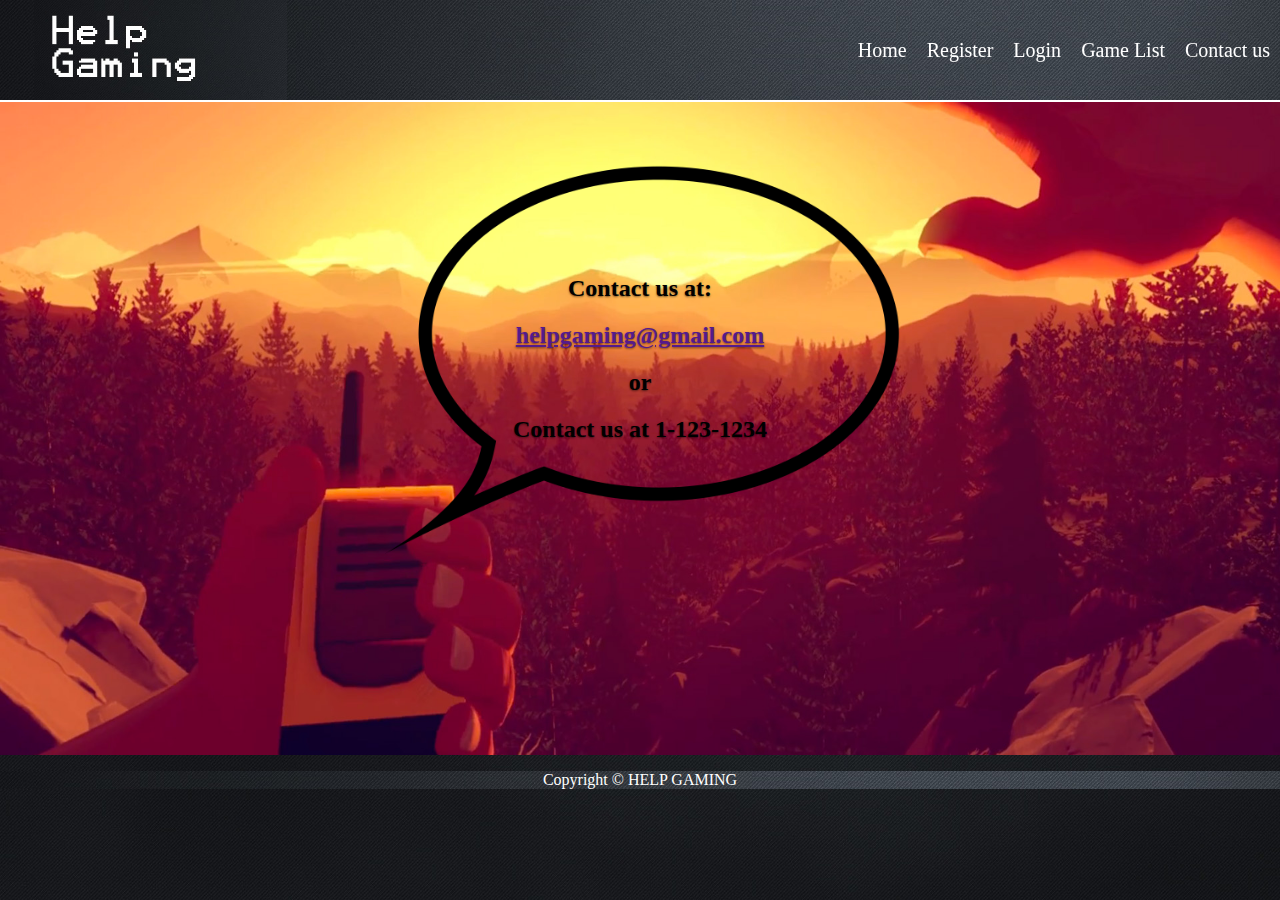
<file: contactus.html>
<!DOCTYPE HTML>
<html lang="en">
<head>
<title>HELP GAMING</title>
<link rel="stylesheet" href="assets/style.css" />
<script src="assets/jquery3.js"></script>
<script src="assets/scripts.js"></script>
<meta charset="utf-8">
</head>
<body>

<header>

<div class="page-width">

<a class="logo" href="index.html"></a>

<nav>

<div class="menubutton"></div>

<ul class="menubtns">
<li><a href="index.html">Home</a></li>
<li><a href="register.html">Register</a></li>
<li><a href="login.html">Login</a></li>
<li><a href="gamelist.html">Game List</a></li>
<li><a href="contactus.html">Contact us</a></li>
</ul>

</nav>

</div>

</header>

<div class="container contactUs">
<div class="page-width"></div>
<div class="half-size full-mobile">&nbsp;</div>
<div class="full-mobile">

<div class="contact_message">
	<h2>Contact us at: </h2>
	<h2><a href="">helpgaming@gmail.com</a></h2>
	<h2>or</h2>
	<h2>Contact us at 1-123-1234</h2>
</div>

</div>
</div>


<footer>
<p>Copyright &#169; HELP GAMING</p>
</footer> 

</body>
</html>
</file>
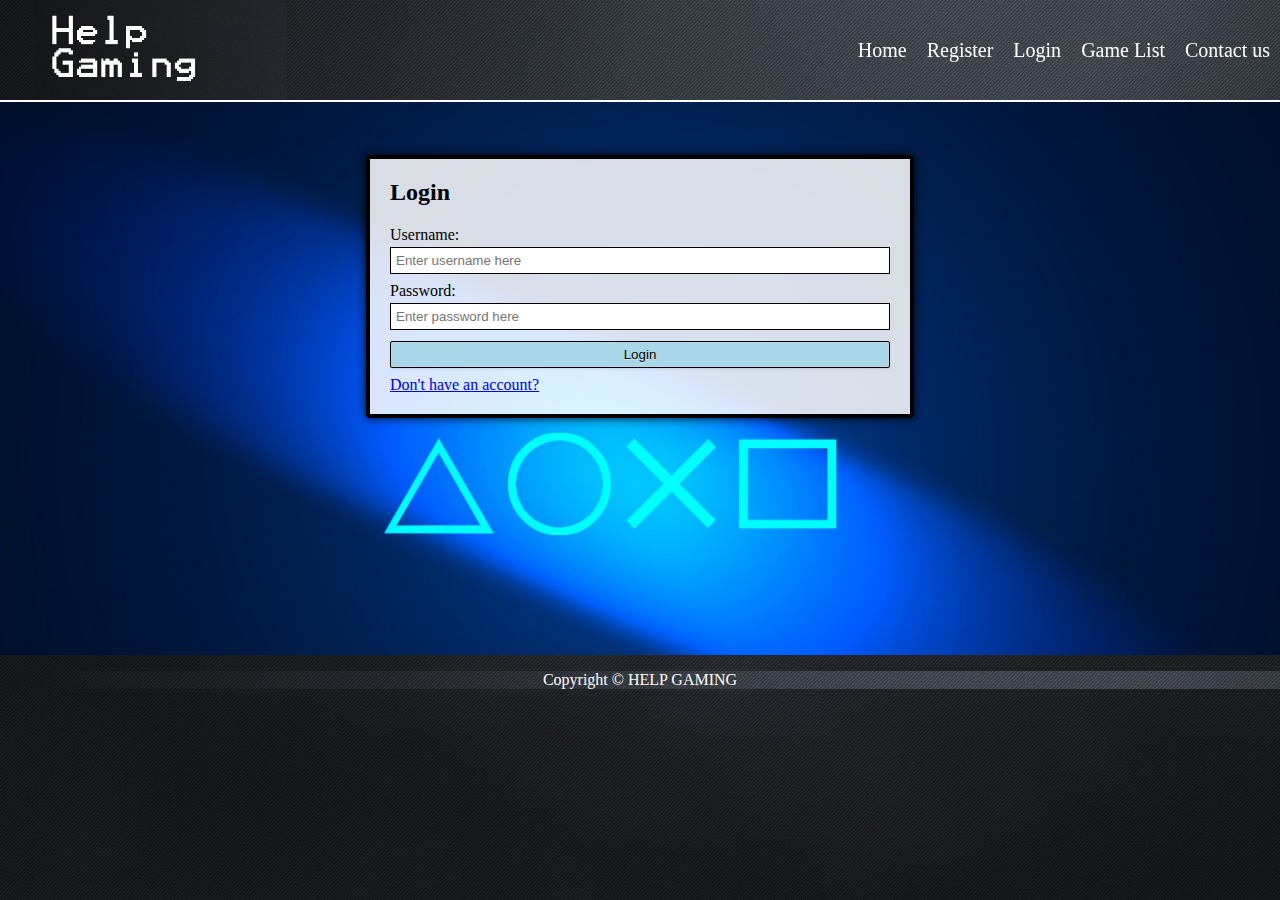
<file: login.html>
<!DOCTYPE HTML>
<html lang="en">
<head>
<title>HELP GAMING</title>
<link rel="stylesheet" href="assets/style.css" />
<script src="assets/jquery3.js"></script>
<script src="assets/scripts.js"></script>
<meta charset="utf-8">
</head>
<body>

<header>

<div class="page-width">

<a class="logo" href="index.html"></a>

<nav>

<div class="menubutton"></div>

<ul class="menubtns">
<li><a href="index.html">Home</a></li>
<li><a href="register.html">Register</a></li>
<li><a href="login.html">Login</a></li>
<li><a href="gamelist.html">Game List</a></li>
<li><a href="contactus.html">Contact us</a></li>
</ul>

</nav>


</div>

</header>

<div class="container loginpage">
	


<div class="page-width">

<div class="login_register_details">
	
	<form action="index.html">
		<h2>Login</h2>
		<div class="login_input">
			<label>Username:</label>
			<input type="text" id="username" name="username" value="" placeholder="Enter username here" required />
		</div>

		<div class="login_input">
			<label>Password:</label>
			<input type="password" id="password" name="password" value="" placeholder="Enter password here" required  />

		<div class="login_input">
			<input type="submit" class="button" value="Login" />
		</div>
		
		<div class="login_input">
			<a href="register.html">Don't have an account?</a>
		</div>	
		
		</div>
		
	</form>


		

</div>
</div>

<div class="clear"></div>
<br>
<br>
<br>
<br>
<br>
<br>
<br>
<br>
<br>
<br>
<br>
<br>
<br>
</div>

<footer>
<p>Copyright &#169; HELP GAMING</p>
</footer >

</body>
</html>
</file>
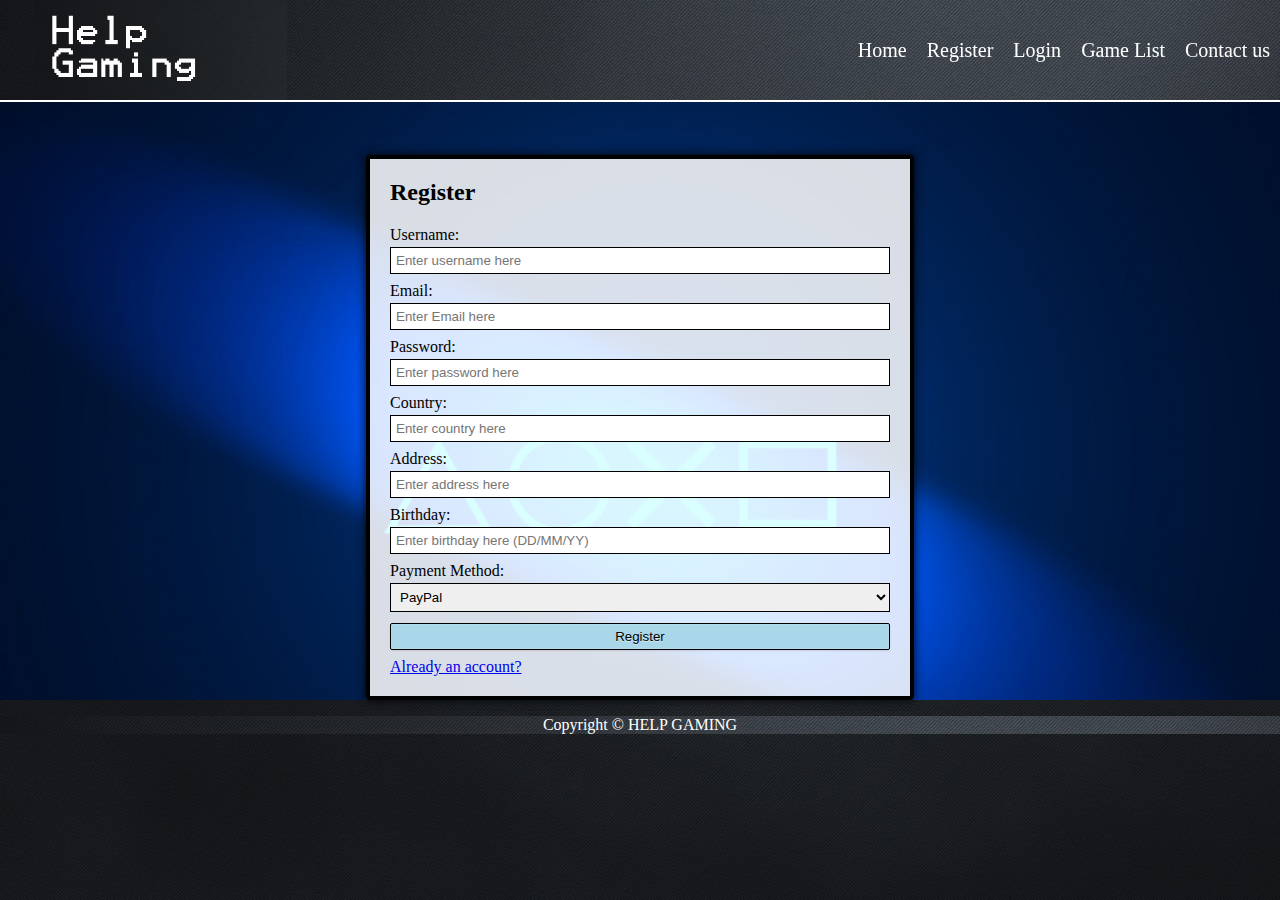
<file: register.html>
<!DOCTYPE HTML>
<html lang="en">
<head>
<title>HELP GAMING</title>
<link rel="stylesheet" href="assets/style.css" />
<script src="assets/jquery3.js"></script>
<script src="assets/scripts.js"></script>
<meta charset="utf-8">
</head>
<body>

<header>

<div class="page-width">

<a class="logo" href="index.html"></a>

<nav>

<div class="menubutton"></div>

<ul class="menubtns">
<li><a href="index.html">Home</a></li>
<li><a href="register.html">Register</a></li>
<li><a href="login.html">Login</a></li>
<li><a href="gamelist.html">Game List</a></li>
<li><a href="contactus.html">Contact us</a></li>
</ul>

</nav>

</div>

</header>

<div class="container loginpage">
<div class="page-width">
<div class="login_register_details">
	
	<form action="index.html">
		<h2>Register</h2>
		
		<div class="login_input">
			<label>Username:</label>
			<input type="text" id="username" name="username" value="" placeholder="Enter username here" required />
		</div>
		
		<div class="login_input">
			<label>Email:</label>
			<input type="email" id="email" name="email" value="" placeholder="Enter Email here" required />
		</div>
		
		<div class="login_input">
			<label>Password:</label>
			<input type="password" id="password" name="password" value="" placeholder="Enter password here" required  />
		</div>
		
		<div class="login_input">
			<label>Country:</label>
			<input type="text" id="country" name="country" value="" placeholder="Enter country here" required  />
		</div>
		
		
		<div class="login_input">
			<label>Address:</label>
			<input type="text" id="address" name="address" value="" placeholder="Enter address here" required  />
		</div>
		
		<div class="login_input">
			<label>Birthday:</label>
			<input type="text" id="bd" name="bd" value="" placeholder="Enter birthday here (DD/MM/YY)" required />
		</div>
		
		<div class="login_input">
			<label>Payment Method:</label>
			<select>
				<option>PayPal</option>
				<option>Mastercard</option>
				<option>Visa</option>
			</select>
		</div>
		
		<div class="login_input">
			<input type="submit" class="button" value="Register" />
		</div>
		
		<div class="login_input">
			<a href="login.html">Already an account?</a>
		</div>	
		
	</form>


</div>
</div>
</div>

 <footer>
 <p>Copyright &#169; HELP GAMING</p>
 </footer> 

</body>
</html>
</file>
<file: assets/style.css>
body{
background-image:url('layout/dark_background.jpg');
margin:0px;
padding:0px;
}

header{
height: 100px;
position: fixed;
top:0px;
right:0px;
left: 0px;
z-index:1;
background-image:url('layout/dark_background.jpg');
border-bottom: 2px solid #ffffff;
}

footer{
background-image:url('layout/dark_background.jpg');
text-align:center;
color:#ffffff;
}

.h2title{
margin:25px;
margin-bottom:0px;
color: #ffffff;
}

.page-width{
width: 100%;
height: 100%
margin: auto;
position: relative;
}

.container_gamelist{
margin-top: 55px;
}

.container{
margin-top: 55px;
min-height: 500px;
}

.container_texts{
padding-top: 45px;
}

.logo{
text-decoration: none;
height: 100px;
width: 25%;
background: url('layout/logo.jpg') center center no-repeat;
background-size: contain;
display: block;
float: left;
}

nav{
width: 75%;
float: right;
height: 100px;
}

.pull-left{
float: left;
}

.pull-right{
float: right;
}

.button{
border-radius: 2px;
background-color: #a9d6e8;
border: 1px solid #000000;
color: #000000;
text-shadow: 0 1px 0 rgba(255,255,255,0.5);
box-shadow: 0 1px 2px 0 rgba(0,0,0,0.11),inset 0 0 1px 1px rgba(255,255,255,0.12);
display: block;
padding: 5px 17px;
text-decoration: none;
}

.button_game{
padding-left: 160px;
padding-top: 20px;
}

.button:hover {
background-color: #ffffff;
}

.feature_game_image{
min-width: 100%;
height: 600px;
background: url('images/Persona_5_banner.jpg') no-repeat center center;
background-size: cover;
position: relative;
}

nav ul {
float: right;
list-style-type: none;
margin:0px;
}

nav ul li {
float: left;
}

nav ul li a{
padding: 39px 10px;
text-decoration: none;
display: block;
color: #ffffff;
font-size: 20px;
}

nav ul li a:hover{
background: rgba(255,255,255,0.2);
}

.mobilemenu{
display: block !important;
position: absolute;
left: 25px;
right: 25px;
top: 102px;
max-width: 350px;
margin: auto;
}

.mobilemenu li {
width: 100%;
}

.mobilemenu li a{
background: #000000;
padding: 10px;
text-align: center;
border-bottom: 4px solid rgba(255,255,255,0.2);
}

.mobilemenu li a:hover{
border: 1px solid #ffffff;
background: #000000;
}

.game_search_container{
margin: 20px;
margin-top: 150px;
}

.search{
background: rgba(255,255,255,0.7);
padding: 10px;
border-radius: 2px;
box-shadow: 0px 0px 20px 0px rgba(0,0,0,0.4);
}

.search:hover{
background: rgba(255,255,255,0.9);
box-shadow: 0px 0px 20px 0px rgba(0,0,0,0.9);
}

.search table{
border: 0px;
width: 100%;
}

.search td:nth-of-type(2){
width: 100%;
}

.search select{
padding: 5px;
padding-left:0px;
border: 1px solid #eee;
width: 100%;
background: rgba(255,255,255,0.6);
}

.search select:hover{
border: 1px solid #ccc;
background: rgba(255,255,255,0.9);
}

.half-size{
width: 50% !important;
float: left;
}

.full-size{
width: 100%;

}

.auto-size{
width: auto;
display: inline-block;
}

.cover{
float: left;
width: 33.33333332%;
}

.search_option{
float: left;
width: 33.3%;
}

.search_option_text{
float: left;
width: 33.3%;
padding-top: 7px
}

.game_details{
float: left;
width: 66.66666665%;
}


.homepage_featured_game{
color: #fff;
text-shadow: 0 1px 0 rgba(0,0,0,0.9);
position: absolute;
top: 350px;
left: 5px;
text-align: center;
}

.game-container{
background: #fff;
box-shadow:0px 2px 5px rgba(0,0,0,.3);
float: left;
padding: 0px;
width: 100%;
overflow: hidden;
margin-bottom: 18px;
opacity: 0.95;
box-sizing: content-box;
}

.game-container:hover{
opacity: 1;
box-shadow:0px 2px 10px rgba(0,0,0,.6);
}

.game-container .game-photo{
display: block;
height: 225px;
width: 100%;
background-position: center center;
background-size: cover;
border: 1px solid #E4E4E4;
opacity: 0.95;
position: relative;
}

.game-container:hover .game-photo{
opacity: 1;
}

.game-container:hover .game-photo .game-hover{
opacity:1;
}

.game-container:hover .game-photo .game-hover-txt{
opacity:1;
}

.game-container .game-photo:hover{
text-decoration: none;
}

.game-discount{
position: absolute;
left:-6px;
top: 5px;
border-bottom:1px solid rgba(0,0,0,0.3);
}

.game-discount .square {
float:left;
}

.game-discount .triangle-left{
float:left;
}

.game-container h5{
overflow: hidden;
white-space: nowrap;
text-overflow: ellipsis;
font-size: 13pt;
color: #000;
padding: 3px 10px;
padding-right: 15px;
text-align: center;
}

.game-container h5 a:hover{
text-decoration: none;
}


.game-container .game-details{
position: absolute;
color: #ffffff;
text-shadow: 0 -1px 0 rgba(0, 0, 0, 1);
right: 0px;
left: 0px;
padding: 10px;
bottom: 0px;
background: linear-gradient(to bottom, rgba(0,0,0,0) 0%,rgba(0,0,0,0.65) 100%);
}

.game-container h5 a{
color: #000000;
text-decoration: none;
}

.game-discount .square span {
padding: 5px 10px 5px 15px;
background-color: #fce359;
background-image: -webkit-linear-gradient(#fce359, #fed231);
background-image: linear-gradient(#fce359, #fed231);
border: 1px solid #e5b50f;
display: block;
float:left;
color: #333;
}

.pad25{
padding: 25px;
}

.clear{
clear: both;
}


.loginpage{
background: url("images/login_background.jpg") center top no-repeat;
background-size: cover;
padding-top: 100px;
}

.contactUs{
background: url("images/contact_us.jpg") center top no-repeat;
background-size: cover;
min-height: 600px;
padding-top: 100px;
}

.game_page{
background: url("images/dark_background.jpg") center top no-repeat;
background-size: cover;
min-height: 800px;
padding-top: 50px;
background-attachment: fixed;
}

#screenshot{
position: relative;
height: 450px;
overflow: hidden;
}


#screenshot img{
width: 100%;
transition: none;
position:absolute;
display: none;
}

#screenshot .first-screenshot{
display: block;
}

.game_title{
float: left;
font-size: 18pt;
margin: 10px 0px;
}

.game-screenshot-slide{
position: absolute;
right:-6px;top: 50%;
border-bottom: 1px solid rgba(0,0,0,0.3);
z-index: 99;
cursor: pointer;
opacity: 0.5;
}

.game-screenshot-slide:hover{
opacity: 1;
}

.game-screenshot-slide .square {
float:right;
}

.game-screenshot-slide .square span {
background-color: #fce359;
background-image: -webkit-linear-gradient(#fce359, #fed231);
background-image: linear-gradient(#fce359, #fed231);
border: 1px solid #e5b50f;
padding: 5px 15px 5px 10px;
display: block;
float:left;
color: #333;
}

.game_cover {
top: 10px;
padding: 40px;
position: relative;
}

.game_cover img{
width: 80%;
border: 3px solid #ddd;
}

.contact_message{
padding: 100px;
text-align: center;
color: #000000;
text-shadow: 0 1px 2px rgba(0, 0, 0, 0.5);
background: url('layout/bubble2.png') center center no-repeat;
background-size: contain;
}

.game_description{
background: rgba(255,255,255,0.85);
border: 4px solid #fff;
box-shadow: 0px 0px 10px rgba(0,0,0,0.5), 0px 0px 10px rgba(0,0,0,0.2) inset;
margin: 10px;
border-radius: 4px;
padding: 20px;
}

.login_register_details{
width: 100%;
max-width: 500px;
background: rgba(255,255,255,0.85);
border: 4px solid #000000;
box-shadow: 0px 0px 10px rgba(0,0,0,0.5), 0px 0px 10px rgba(0,0,0,0.5) ;
margin: auto;
border-radius: 4px;
padding: 20px;
}

.login_register_details h2{
margin:0px;
padding:0px;
display: block;
margin-bottom:20px;
}

.login_input label{
font-size: 12pt;
}

.login_input textarea{
min-height: 200px;
}

.login_input input, .login_input select, .login_input textarea{
width: 100%;
padding: 5px;
box-sizing: border-box;
margin: 3px 0px;
margin-bottom: 8px;
border: 1px solid #000000;
}

.login_input input:focus, .login_input select:focus, .login_input input:hover, .login_input select:hover{
background-color: rgba(255,255,255,1);
border: 1px solid #555;
}

.login_input .header_special_button{
margin-top:10px;
padding: 10px;
box-sizing: border-box;
height: 40px;
}

@media (max-width: 800px){

.pad5{
padding: 10px;
}

.logo{
text-decoration: none;
height: 80px;
margin-top: 10px;
width: 50%;
background-image: url('layout/logomobile.png');
}

nav{
width: 50%;
}

nav ul{
display: none;
}

.menubutton{
background: url('layout/menu.png') no-repeat center center;
display: block;
cursor: pointer;
width: 40px;
height: 20px;
background-size: contain;
margin: 15px;
float: right;
margin-top: 29px;
}

.home_page_search_container{
right: 20px;
width: auto;
left: 20px;
}

.full-mobile{
width: 100% !important;
}
</file>
